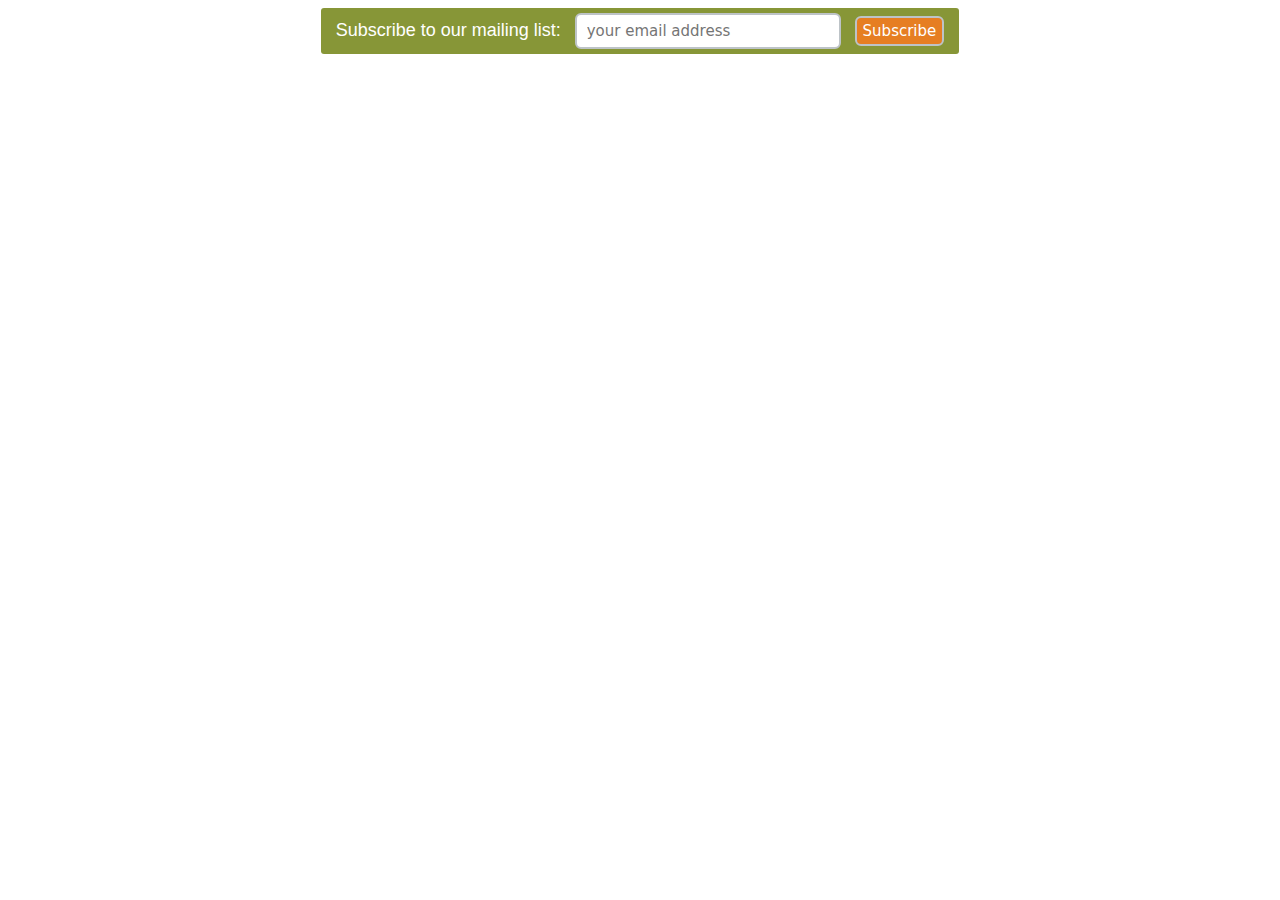
<file: index.html>
<!DOCTYPE html>

<html>
<head>
    <link href="style.css" rel="stylesheet" type="text/css">

    <title></title>
</head>

<body>
    <div class="center-content">
        <form action=
        "http://usaid.us6.list-manage.com/subscribe/post?u=5da8b8129a550fe313304d912&amp;id=cf008996a3"
        class="validate" id="mc-embedded-subscribe-form" method="post" name=
        "mc-embedded-subscribe-form" novalidate="" target="_blank">
            <div id="mc_embed_signup">
                <span class="mc_center" id="subscribe-label">Subscribe to our
                mailing list:</span> <input class="mc_center" id="mce-EMAIL"
                name="EMAIL" placeholder="your email address" required="" type=
                "email" value=""> <input class="mc_center" id=
                "mc-embedded-subscribe" name="subscribe" type="submit" value=
                "Subscribe">
            </div>
        </form>
    </div>
</body>
</html>
</file>
<file: style.css>
.center-content{
	text-align: center;
}

#mc_embed_signup {
    background: none repeat scroll 0% 0% rgb(135, 150, 55);
    text-align: center !important;
    border-radius: 3px;
    font-size: 14px;
    margin-left: -85px;
    padding: 5px 15px 5px 15px;
    margin: 0 auto;
    display: block;
    display: inline-block;
}

#header, #content, #navigation, .region-sidebar-first, .region-sidebar-second, #footer, .region-page-closure {
    word-wrap: break-word;
}

#skip-link, #page {
    font-size: 0.75em;
    line-height: 1.333em;
}

html, body {
    font-family: "Arial",Georgia,Serif !important;
}

body, caption, th, td, input, textarea, select, option, legend, fieldset {
    font-family: Verdana,Tahoma,"DejaVu Sans",sans-serif;
}

#mce-EMAIL{
	width: 250px;
	height: 30px;
	margin-left: 10px;
	margin-right: 10px;
	padding-left: 10px;
	border-radius: 3px;
	font-size: 18px;
	border: 2px solid rgb(189, 195, 199);
	color: rgb(52, 73, 94);
	background-color: rgb(255, 255, 255);
	font-size: 15px;
	border-radius: 6px;
	box-shadow: none;
	transition: all 0.25s linear 0s;
        transition-property: all;
        transition-duration: 0.25s;
        transition-timing-function: linear;
        transition-delay: 0s;
}

#mce-EMAIL:focus{
	border: 2px solid #2980b9;
}

#subscribe-label{
	font-size: 18px;
	color: white;
}

#mc-embedded-subscribe{
	height:30px;
	color: white;
	cursor: pointer;
	font-size: 15px;
	background-color: #e67e22;
	border-radius: 6px;
	border: 2px solid rgb(189, 195, 199);
	transition: all 0.25s linear 0s;
        transition-property: all;
        transition-duration: 0.25s;
        transition-timing-function: linear;
        transition-delay: 0s;
}

#mc-embedded-subscribe:hover{
	background-color: #d35400;
}
</file>
